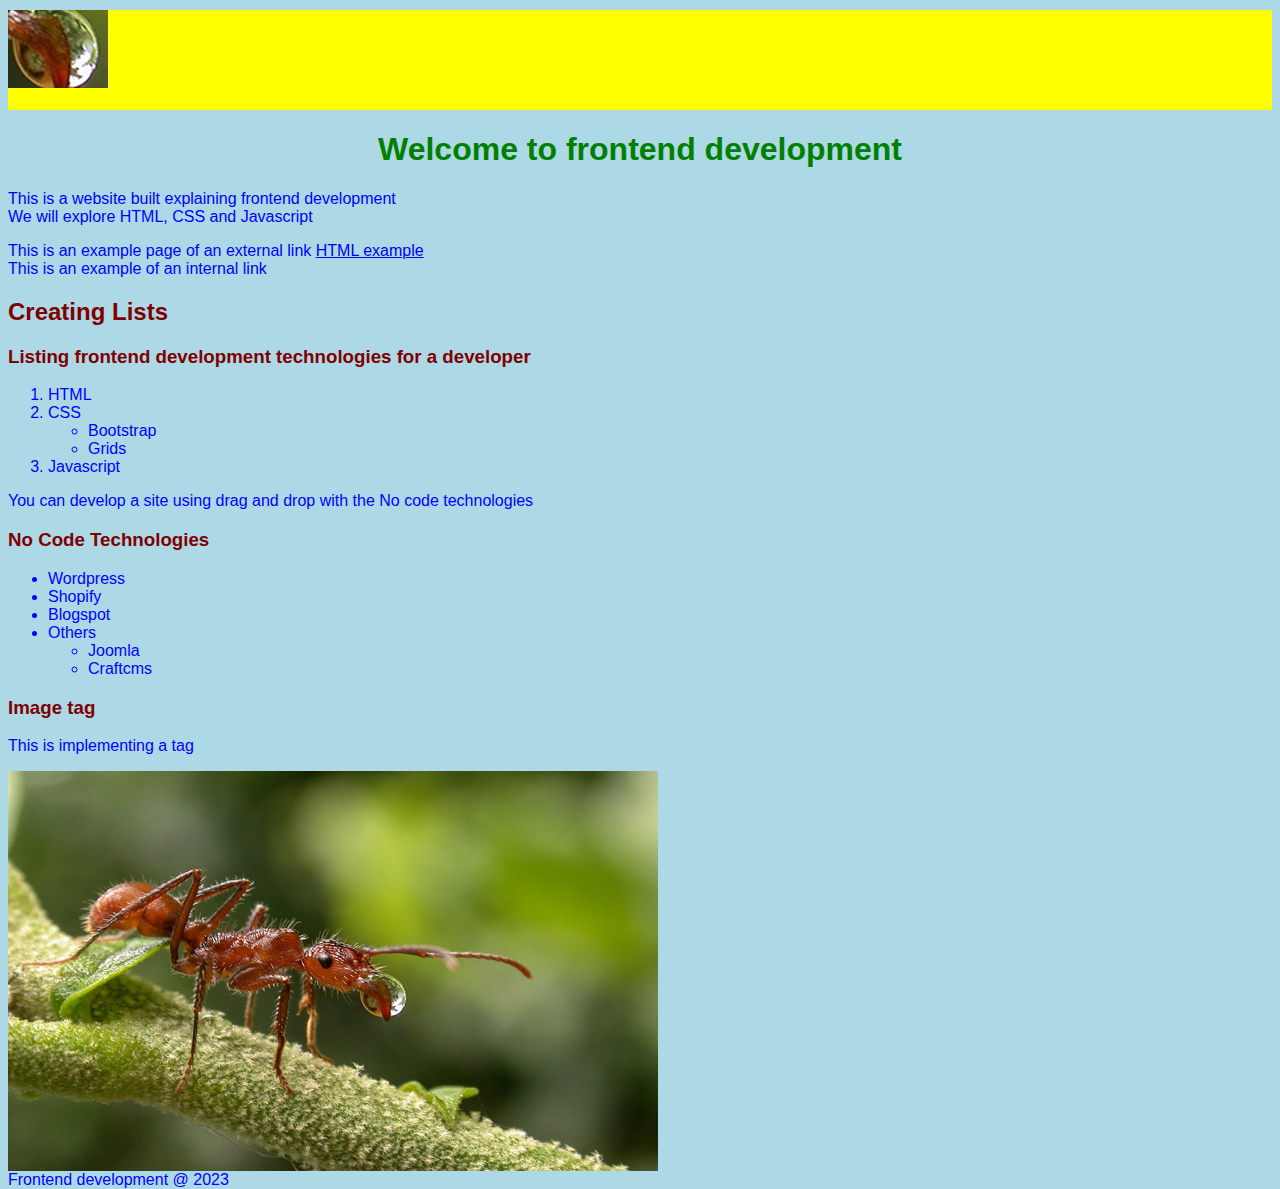
<file: site/index.html>
<!DOCTYPE html>
<html lang="en">

<head>
  <meta charset="utf-8">
  <meta name="viewport" content="width=device-width">
  <title>Frontened Development</title>
  <link href="style.css" rel="stylesheet" type="text/css" />
</head>

<body>
   <header>
      <nav id="header" class="navbar navbar-default">
         <div class="container">
            <div class="navbar">
               <a href="index.html" class="pull-left visible"> <div id="logo" alt="logo"></div>
               </a>

            </div>
         </div><!--end of container-->
      </nav> <!--end of nav-->
   </header>
  
  <section> 
  	<h1 align="center">
     Welcome to frontend development
  </h1>
  <div>
     <p>
        This is a website built explaining frontend development<br>We will explore HTML, CSS and Javascript
     </p>
  </div>
    <p>
       This is an example page of an external link <a href="https://gitbhub.com" target="_blank" title="Learning page">HTML example</a><br>
       This is an example of an internal link <a href=""></a>
    </p>
    
  </section>

  
  <section> 
    <h2>Creating Lists</h2>
    <h3>
       Listing frontend development technologies for a developer
    </h3> 
<ol>
   <li>HTML</li>
   <li>CSS</li>
   <ul>
      <li>Bootstrap</li>
      <li>Grids</li>
   </ul>
   <li>Javascript</li>
</ol>
<p>
   You can develop a site using drag and drop with the No code technologies
</p>
<h3>
   No Code Technologies
</h3>
<ul>
   <li>Wordpress</li>
   <li>Shopify</li>
   <li>Blogspot</li>
   <li>Others</li>
    <ul>
       <li>Joomla</li>
       <li>Craftcms</li>
    </ul>
</ul>
  </section>
<section>
	 <h3>
      Image tag
   </h3>
   <p> This is implementing a tag
   </p>
<img align="center" src="ant.png" alt="ant" width="650" height="400">
</section>
  
</body>
<footer>
  Frontend development @ 2023
</footer>
</html>
</file>
<file: site/style.css>
html {
  height: 100%;
  width: 100%;
}
body {
  color: blue;
  font-family: Helvetica;
  background-color: lightblue;
}
#header{
  background-color: yellow;
  border: 0px;
  border-radius: 0px;
}
#logo {
  background: url(images/ant-logo.png) no-repeat;
  width: 100px;
  height: 100px;
  margin: 10px 15px 10px 0px;
}


h1 { color: green; }
h2, h3 { color: maroon; }
</file>
